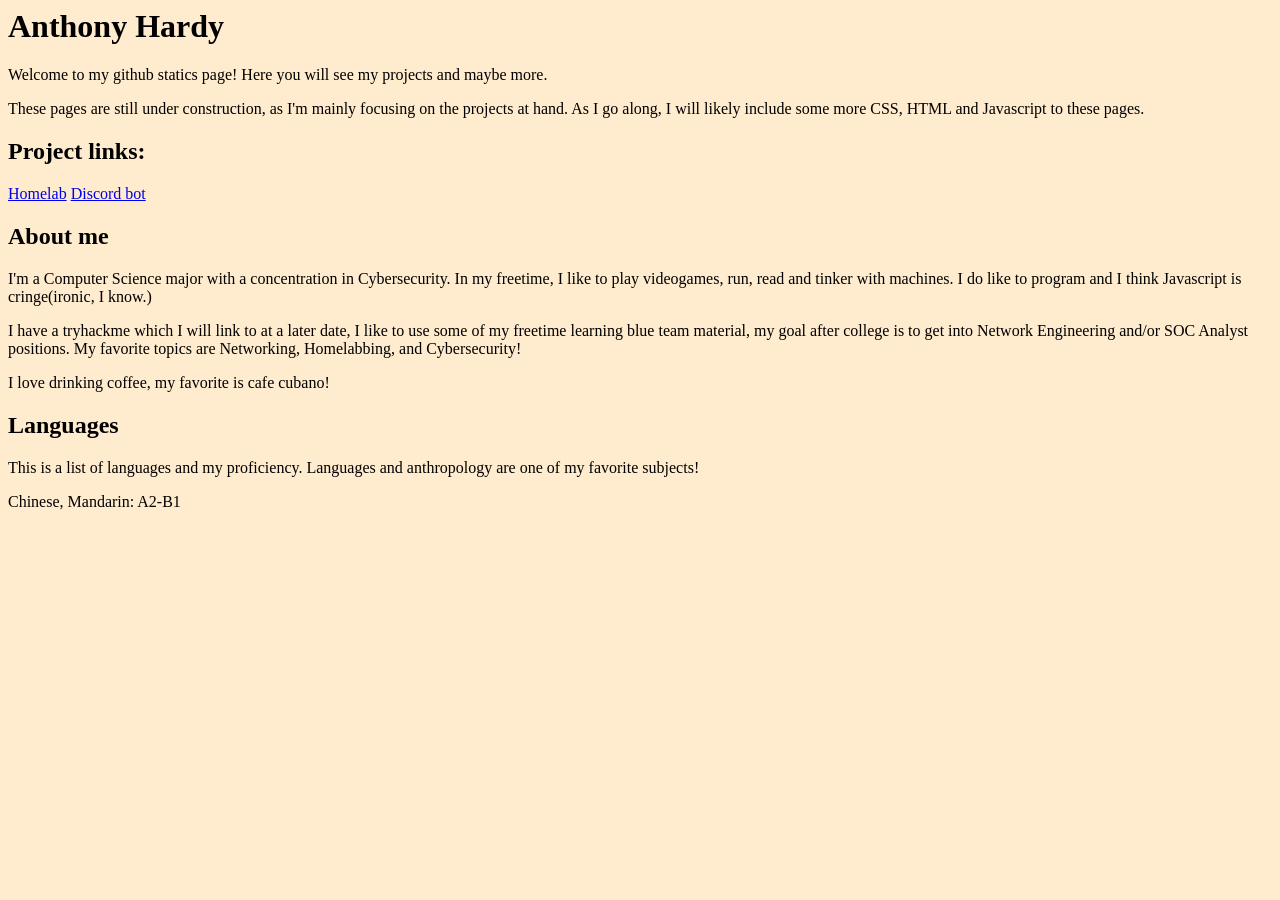
<file: index.html>
<html>
  <body>
    <h1> Anthony Hardy </h1>
    <p> Welcome to my github statics page! Here you will see my projects and maybe more. </p>
    <p> These pages are still under construction, as I'm mainly focusing on the projects at hand. As I go along, I will likely include some more CSS, HTML and Javascript to these pages.</p>
    <h2> Project links: </h2>
    <a href="homelab.html">Homelab</a>
    <a href="discordbot.html">Discord bot</a>


    <h2> About me </h2>
    <p> I'm a Computer Science major with a concentration in Cybersecurity. In my freetime, I like to play videogames, run, read and tinker with machines. I do like to program and I think Javascript is cringe(ironic, I know.)</p>
    <p> I have a tryhackme which I will link to at a later date, I like to use some of my freetime learning blue team material, my goal after college is to get into Network Engineering and/or SOC Analyst positions. My favorite topics are Networking, Homelabbing, and Cybersecurity!</p>
    <p> I love drinking coffee, my favorite is cafe cubano!</p>

    <h2> Languages </h2>
    <p> This is a list of languages and my proficiency. Languages and anthropology are one of my favorite subjects!</p>
    <p> Chinese, Mandarin: A2-B1 </p>

    <body style="background-color: #ffebcd;">

  </body>
</html>
</file>
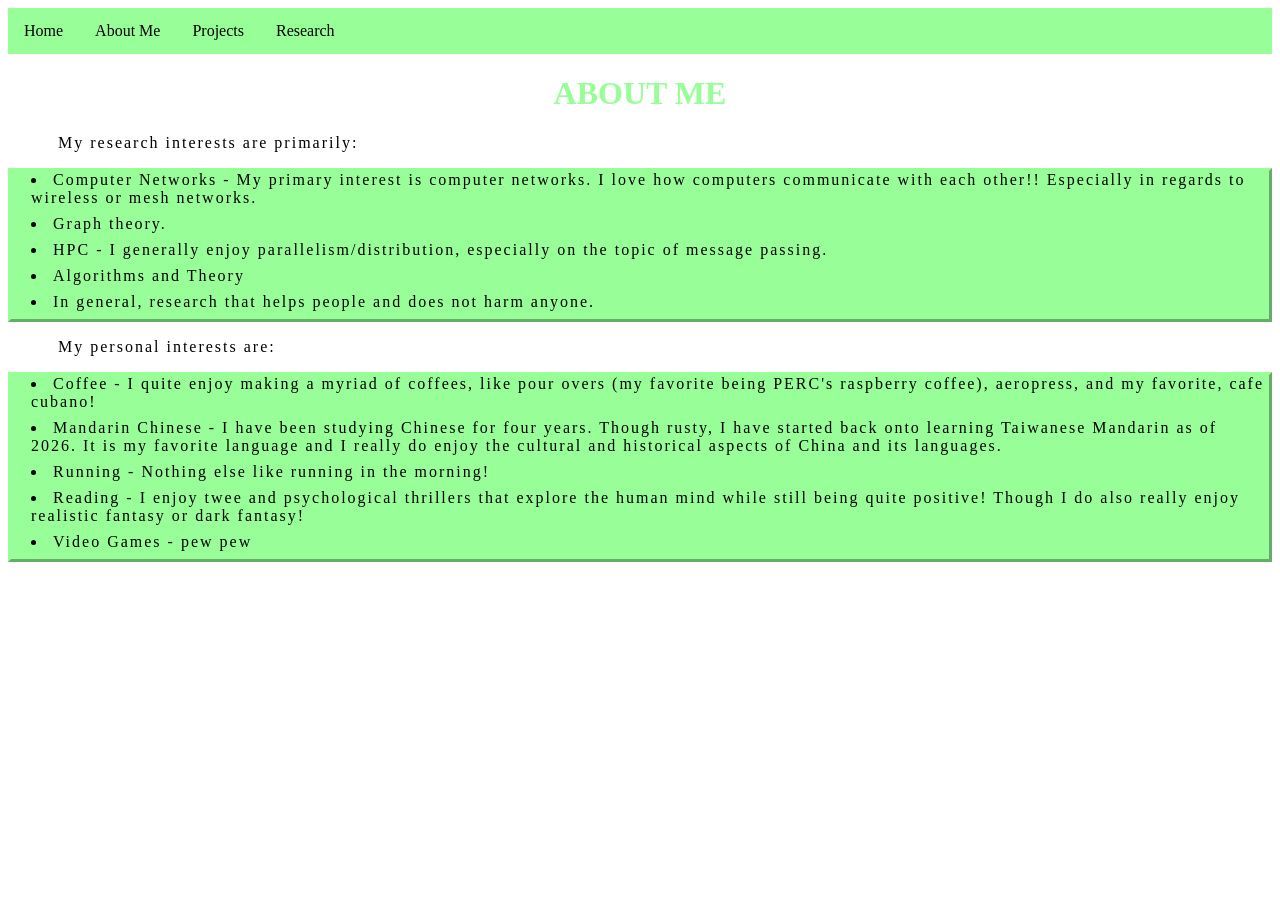
<file: about.html>
<link rel="stylesheet" href="styles.css">

<html>
  <body>
    <ul>
        <li><a href="index.html">Home</a></li>
        <li><a href="about.html">About Me</a></li>
        <li><a href="projects.html">Projects</a></li>
        <li><a href="research.html">Research</a></li>
    </ul>
    <h1> about me </h1>
    <p>My research interests are primarily:
        <ul class="b">
            <li>Computer Networks - My primary interest is computer networks. I love how computers communicate with each other!! Especially in regards to wireless or mesh networks.</li>
            <li>Graph theory.</li>
            <li>HPC - I generally enjoy parallelism/distribution, especially on the topic of message passing.</li>
            <li>Algorithms and Theory</li>
            <li>In general, research that helps people and does not harm anyone.</li>
        </ul></p>
    <p>My personal interests are:
        <ul class="b">
            <li>Coffee - I quite enjoy making a myriad of coffees, like pour overs (my favorite being PERC's raspberry coffee), aeropress, and my favorite, cafe cubano!</li>
            <li>Mandarin Chinese - I have been studying Chinese for four years. Though rusty, I have started back onto learning Taiwanese Mandarin as of 2026. It is my favorite language and I really do enjoy the cultural and historical aspects of China and its languages.</li>
            <li>Running - Nothing else like running in the morning!</li>
            <li>Reading - I enjoy twee and psychological thrillers that explore the human mind while still being quite positive! Though I do also really enjoy realistic fantasy or dark fantasy!</li>
            <li>Video Games - pew pew</li>
        </ul></p>
  </body>
</html>
</file>
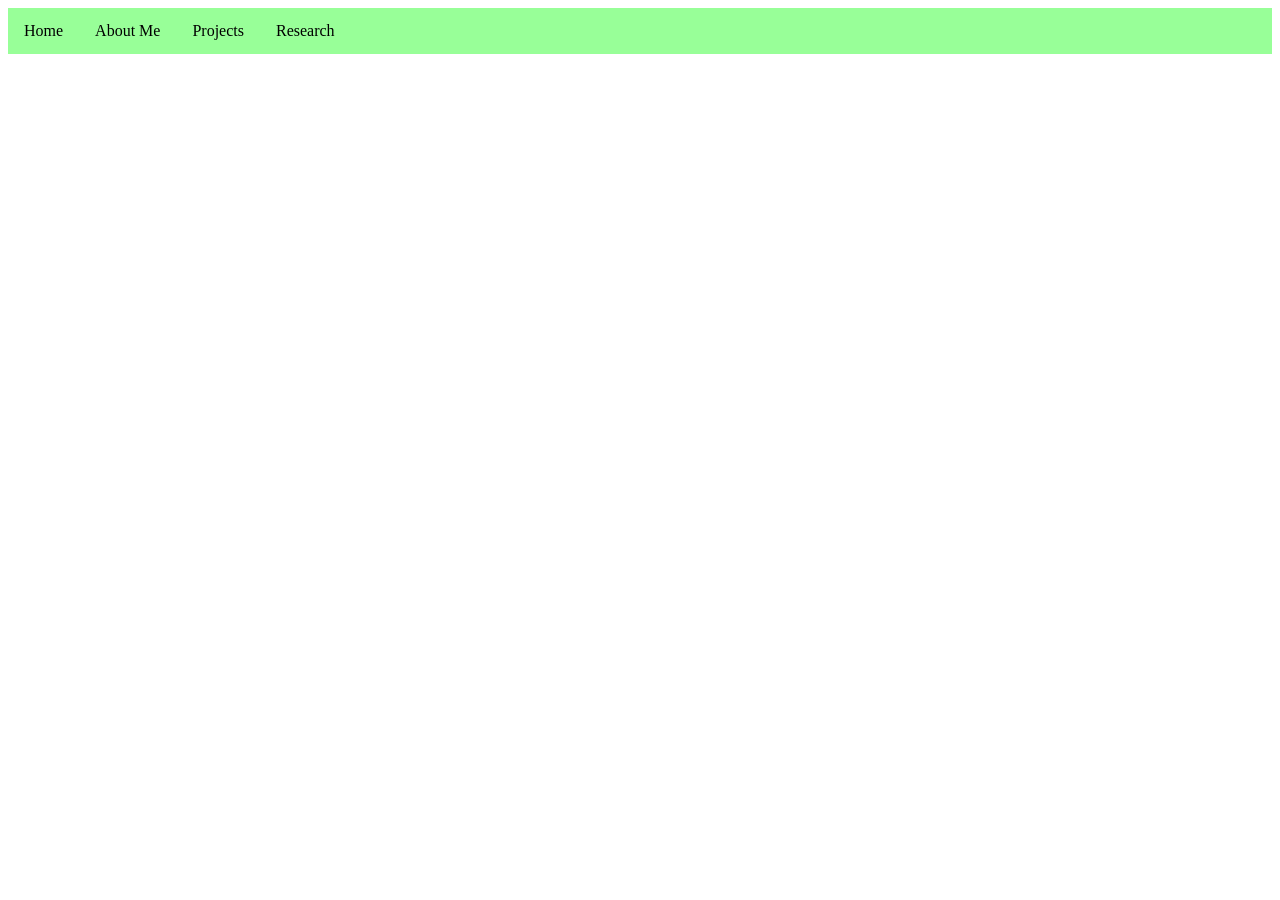
<file: research.html>
<link rel="stylesheet" href="styles.css">

<html>
  <body>
    <ul>
        <li><a href="index.html">Home</a></li>
        <li><a href="about.html">About Me</a></li>
        <li><a href="projects.html">Projects</a></li>
        <li><a href="research.html">Research</a></li>
    </ul>

  </body>
</html>
</file>
<file: styles.css>
ul {
  list-style-type: none;
  margin: 0;
  padding: 0;
  background-color: #98ff98;
  display: flex;
}

ul li a {
  display: block;
  color: black;
  padding: 14px 16px;
  text-decoration: none;
}

ul.b {
    display: flex;
    flex-direction: column;
    list-style-type: disc;
    list-style-position: inside;
    padding-left: 20px;
    border:#98ff98;
    border-style: outset;
    letter-spacing: 2px;
}

ul.b li {
    margin-bottom: 8px;
}

ul li a:hover {
  background-color: #98ff98;
}

div {
  border: 1px solid gray;
  padding: 8px;
}

h1 {
    color: #98ff98;
    text-align: center;
    text-transform: uppercase;
}

h2 {
    color: black;
    text-align: center;
}

p {
    text-indent: 50px;
    text-align: justify;
    letter-spacing: 2px;
}

body {
    background-color:  white;
}

p.outset { border-style: outset;}


div.gallery {
  display: flex;
  flex-wrap: wrap;
  justify-content: flex-start;
}

div.gallery-item {
  margin: 5px;
  border: 1px solid #ccc;
  width: 180px;
}

div.gallery-item:hover {
  border: 1px solid #777;
}

div.gallery-item img {
  width: 100%;
  height: auto;
}

div.gallery-item div.desc {
  padding: 15px;
  text-align: center;
}
</file>
